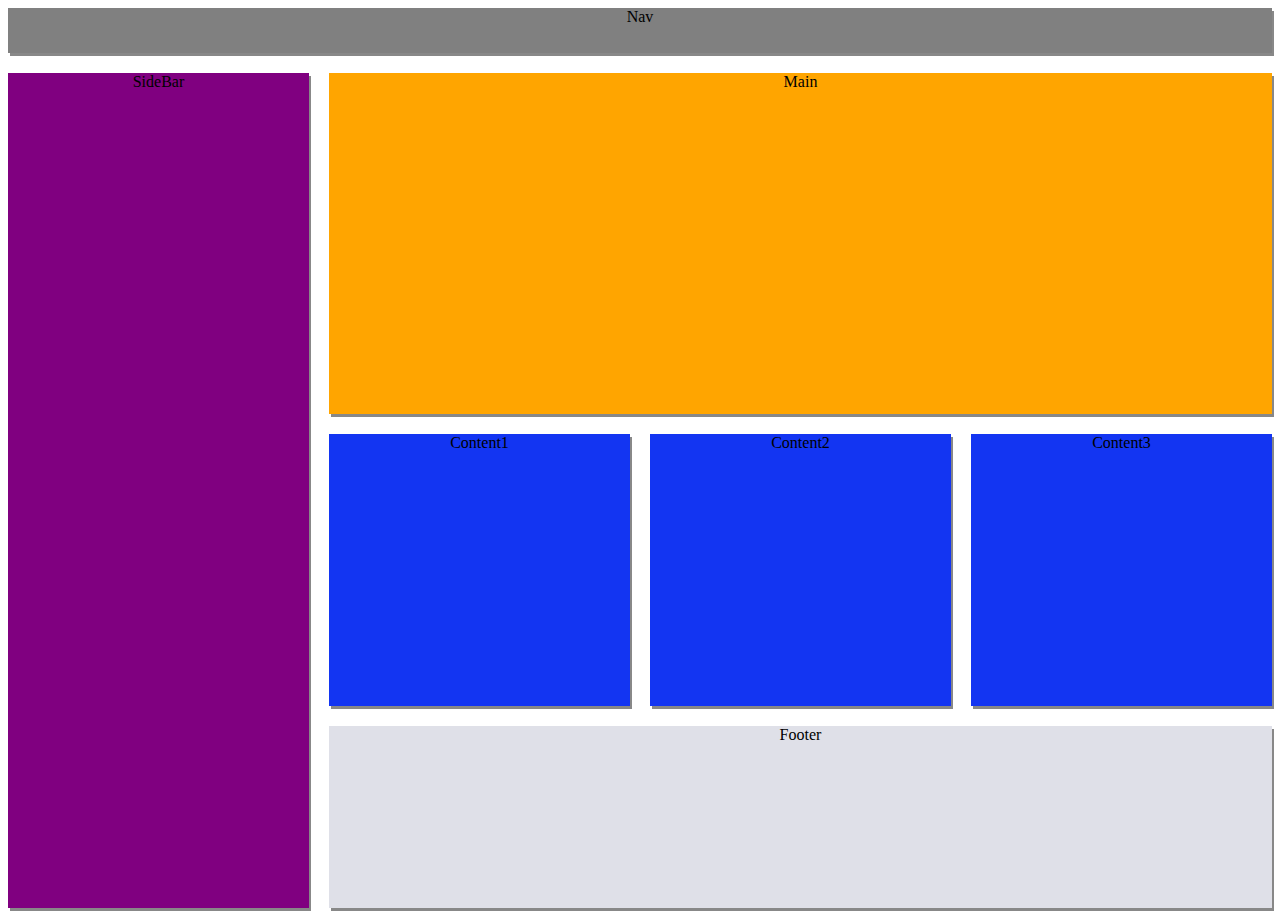
<file: index.html>
<!DOCTYPE html>
<html>
<head>
	<meta charset="utf-8">
	<title></title>
	<meta name="viewport" content="width=device-width, initial-scale=1.0">
	<link rel="stylesheet" type="text/css" href="style.css">
	
</head>
<body>
	<div class="container">
		<nav class="nav">Nav</nav>

		<div class="side">SideBar</div>

		<div class="main">Main</div>

		<div class="Content1">Content1</div>

		<div class="Content2">Content2</div>

		<div class="Content3">Content3</div>

		<div class="footer">Footer</div>


	</div>

</body>
</html>
</file>
<file: style.css>
.container{
	display: grid;
	grid-gap: 20px;
	height: 100vh;
	grid-template-columns: repeat(4,1fr);
	grid-template-rows: 0.2fr 1.5fr 1.2fr 0.8fr;
	text-align: center;
	grid-template-areas: 
	'nav nav nav nav'
	'side main main main'
	'side Content1 Content2 Content3'
	'side footer footer footer';
}




.nav{
	grid-area: nav;
	background: gray;
	box-shadow: 2px 3px #888888;

}

.side{
	grid-area: side;
	background: purple;
	box-shadow: 2px 3px #888888;
}

.main{
	grid-area: main;
	background: orange;
	box-shadow: 2px 3px #888888;
}


.Content1{
	grid-area: Content1;
	background: #1335f2;
	box-shadow: 2px 3px #888888;
}
.Content2{
	grid-area: Content2;
	background: #1335f2;
	box-shadow: 2px 3px #888888;
}

.Content3{
	grid-area: Content3;
	background: #1335f2;
	box-shadow: 2px 3px #888888;
}
.footer{
	grid-area: footer;
	background: #dfe0e8;
	box-shadow: 2px 3px #888888;
}


@media(max-width: 550px){
.container{
	grid-template-columns: 1fr;
	grid-template-rows: 0.2fr 2fr 2fr 1fr 1fr 1fr 1fr;
	grid-template-areas: 
	 "nav"
     "side"
     "main"
     "Content1"
     "Content2"
     "Content3"
     "footer";
}
}
</file>
